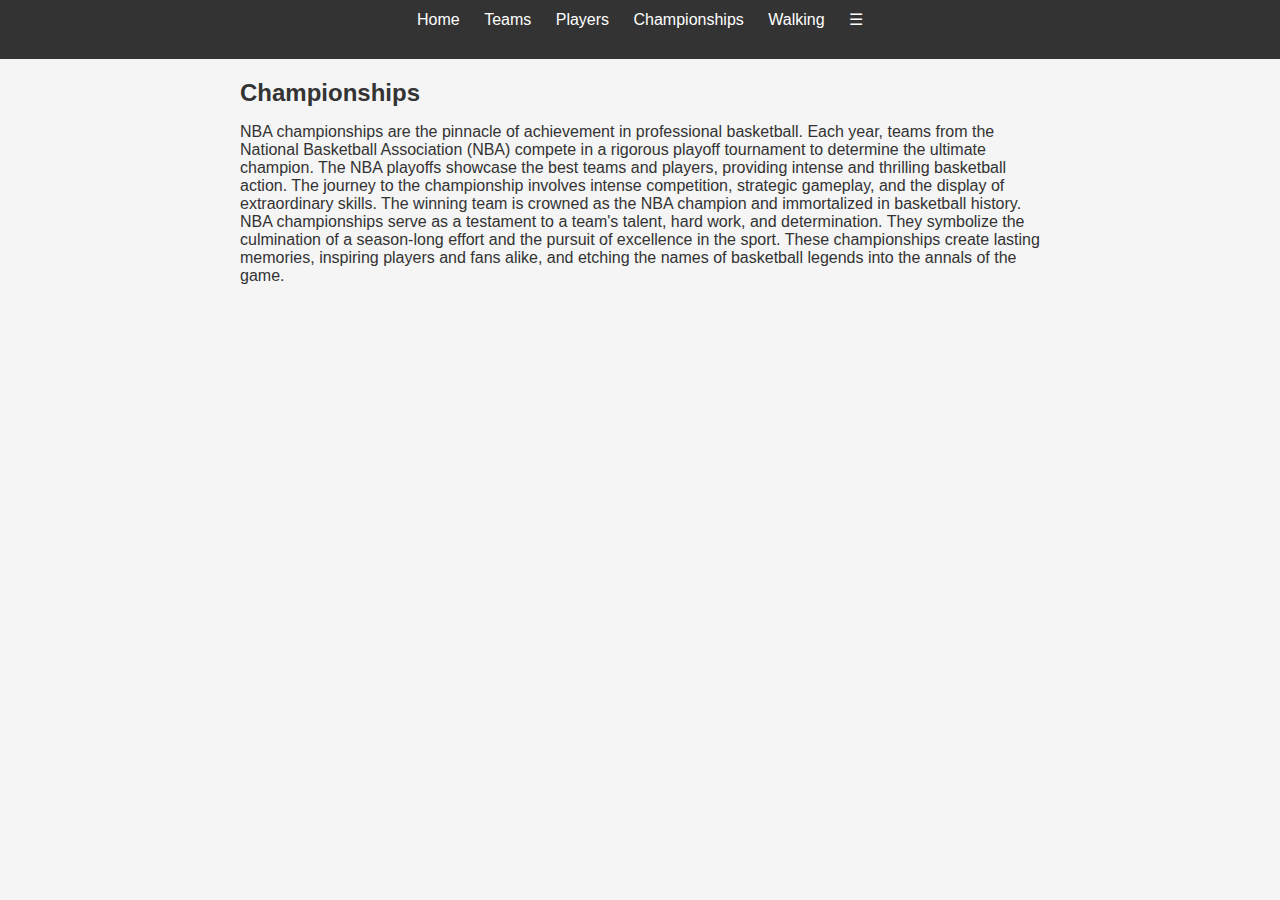
<file: championships.html>
<!DOCTYPE html>
<html>
<head>
	<link rel="stylesheet" href="styles.css">
	<title>NBA</title>
	<meta charset="UTF-8">
	<meta name="viewport" content="width=device-width, initial-scale=1.0">
	<style>
		/* Add some basic styles for better aesthetics */
		body {
			font-family: Arial, sans-serif;
			margin: 0;
			padding: 0;
			background-color: #f5f5f5;
			color: #333;
		}

		header {
			background-color: #333;
			padding: 10px;
		}

		nav {
			text-align: center;
		}

		nav a {
			display: inline-block;
			margin: 0 10px;
			color: #fff;
			text-decoration: none;
		}

		main {
			max-width: 800px;
			margin: 20px auto;
			padding: 0 20px;
		}
	</style>
</head>
<body>
	<header>
		<nav>
			<a href="index.html">Home</a>
			<a href="teams.html">Teams</a>
			<a href="players.html">Players</a>
			<a href="championships.html">Championships</a>
			<a href="walking.html">Walking</a>
			<a href="javascript:void(0);" class="icon" onclick="myFunction()">&#9776;</a>
		</nav>
		<script>
			function myFunction() {
				var x = document.getElementsByTagName("nav")[0];
				if (x.className === "") {
					x.className += " responsive";
				} else {
					x.className = "";
				}
			}
		</script>
	</header>
	<main>
		<h1>Championships</h1>
		<p>NBA championships are the pinnacle of achievement in professional basketball. Each year, teams from the National Basketball Association (NBA) compete in a rigorous playoff tournament to determine the ultimate champion. The NBA playoffs showcase the best teams and players, providing intense and thrilling basketball action. The journey to the championship involves intense competition, strategic gameplay, and the display of extraordinary skills. The winning team is crowned as the NBA champion and immortalized in basketball history. NBA championships serve as a testament to a team's talent, hard work, and determination. They symbolize the culmination of a season-long effort and the pursuit of excellence in the sport. These championships create lasting memories, inspiring players and fans alike, and etching the names of basketball legends into the annals of the game.
</file>
<file: styles.css>
/* Reset default browser styles */
html,
body,
ul,
ol {
  margin: 0;
  padding: 0;
}

/* Set default font and color */
body {
  font-family: Arial, sans-serif;
  font-size: 16px;
  color: #b61919;
}

/* Define container styles */
.container {
  max-width: 1200px;
  margin: 0 auto;
  padding: 20px;
}

/* Header styles */
header {
  background-color: #5ec766;
  padding: 20px;
}

h1 {
  font-size: 24px;
  margin-bottom: 10px;
}

/* Navigation styles */
nav {
  margin-bottom: 20px;
}

nav ul {
  list-style-type: none;
}

nav ul li {
  display: inline-block;
  margin-right: 10px;
}

nav ul li a {
  text-decoration: none;
  color: #b11d98;
}

/* Main content styles */
main {
  padding-bottom: 20px;
}

/* Footer styles */
footer {
  background-color: #b12020;
  padding: 20px;
  text-align: center;
}

/* Links styles */
a {
  color: #c41f8d;
  text-decoration: none;
}

a:hover {
  text-decoration: underline;
}

/* Button styles */
.button {
  display: inline-block;
  padding: 10px 20px;
  background-color: #1acc73;
  color: #acc715;
  border-radius: 4px;
  text-decoration: none;
  cursor: pointer;
}

.button:hover {
  background-color: #d83333;
}
</file>
